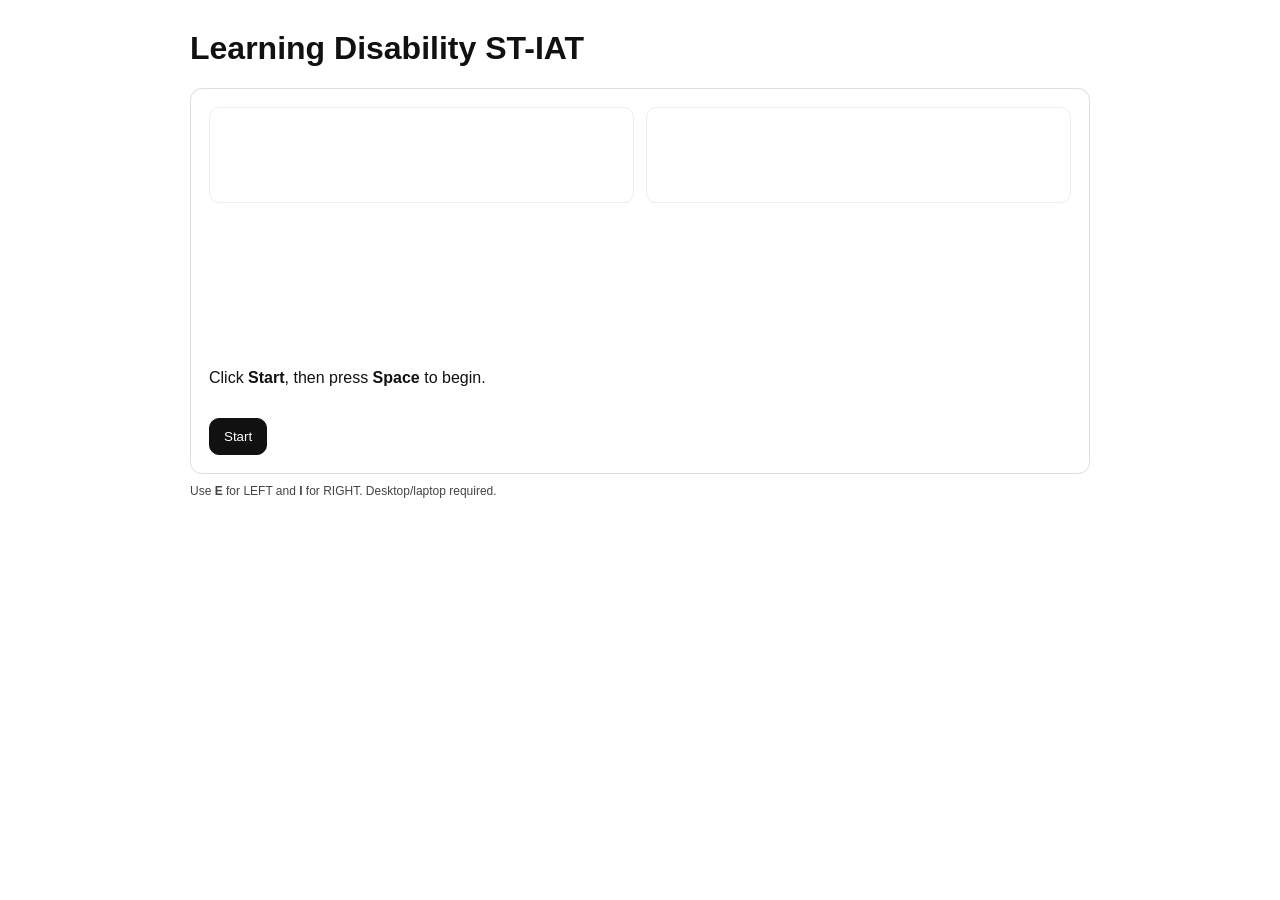
<file: index.html>
<!doctype html>
<html lang="en">
<head>
  <meta charset="utf-8" />
  <meta name="viewport" content="width=device-width,initial-scale=1" />
  <title>Learning Disability ST-IAT</title>
  <link rel="stylesheet" href="style.css" />
</head>
<body>
  <main class="wrap">
    <h1>Learning Disability ST-IAT</h1>

    <div id="panel" class="panel">
      <div id="labels" class="labels">
        <div class="label left">
          <div id="leftTop" class="top"></div>
          <div id="leftBottom" class="bottom"></div>
        </div>
        <div class="label right">
          <div id="rightTop" class="top"></div>
          <div id="rightBottom" class="bottom"></div>
        </div>
      </div>

      <div id="stimulus" class="stimulus"></div>
      <div id="feedback" class="feedback"></div>

      <div id="instructions" class="instructions"></div>
      <button id="startBtn" class="btn">Start</button>
    </div>

    <p class="tiny">Use <b>E</b> for LEFT and <b>I</b> for RIGHT. Desktop/laptop required.</p>
  </main>

  <script src="stiat.js"></script>
</body>
</html>
</file>
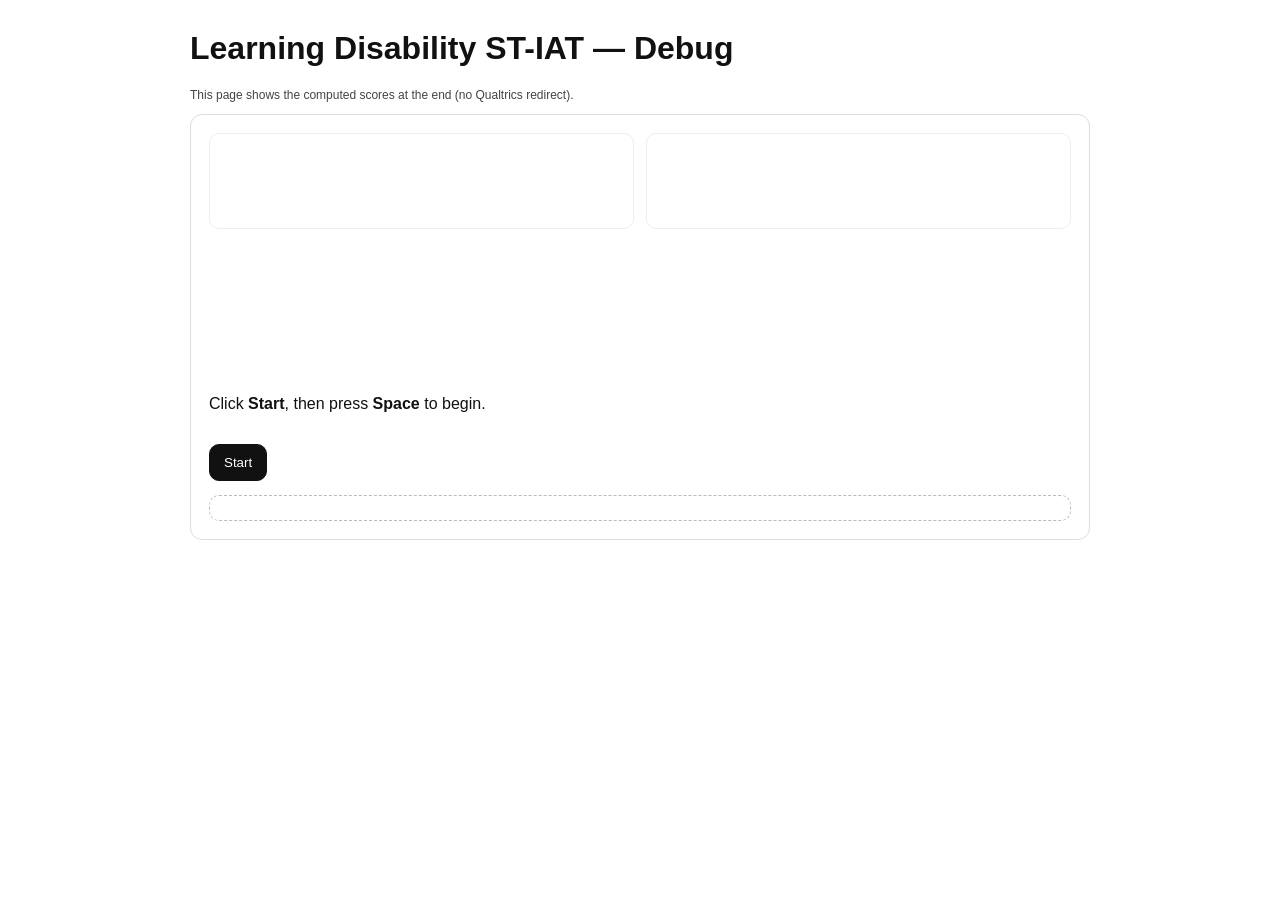
<file: debug.html>
<!doctype html>
<html lang="en">
<head>
  <meta charset="utf-8" />
  <meta name="viewport" content="width=device-width,initial-scale=1" />
  <title>Learning Disability ST-IAT (Debug)</title>
  <link rel="stylesheet" href="style.css" />
</head>
<body>
  <main class="wrap">
    <h1>Learning Disability ST-IAT — Debug</h1>
    <p class="tiny">This page shows the computed scores at the end (no Qualtrics redirect).</p>

    <div id="panel" class="panel">
      <div id="labels" class="labels">
        <div class="label left">
          <div id="leftTop" class="top"></div>
          <div id="leftBottom" class="bottom"></div>
        </div>
        <div class="label right">
          <div id="rightTop" class="top"></div>
          <div id="rightBottom" class="bottom"></div>
        </div>
      </div>

      <div id="stimulus" class="stimulus"></div>
      <div id="feedback" class="feedback"></div>

      <div id="instructions" class="instructions"></div>
      <button id="startBtn" class="btn">Start</button>

      <div id="debugOut" class="debugOut"></div>
    </div>
  </main>

  <script>
    // flag used by stiat.js to decide whether to redirect
    window.STIAT_DEBUG = true;
  </script>
  <script src="stiat.js"></script>
</body>
</html>
</file>
<file: style.css>
body { font-family: Arial, sans-serif; background:#fff; color:#111; margin:0; }
.wrap { max-width: 900px; margin: 30px auto; padding: 0 16px; }
.panel { border:1px solid #ddd; border-radius: 12px; padding: 18px; }
.labels { display:flex; justify-content:space-between; gap:12px; margin-bottom: 22px; }
.label { width: 48%; border:1px solid #eee; border-radius: 10px; padding: 10px; min-height: 74px; }
.top { font-weight:700; }
.bottom { margin-top: 6px; font-weight:700; }
.stimulus { text-align:center; font-size: 44px; margin: 34px 0 10px; min-height: 56px; }
.feedback { text-align:center; font-size: 42px; color: #c00; min-height: 48px; }
.instructions { font-size: 16px; line-height: 1.4; margin-top: 10px; }
.btn { margin-top: 12px; padding: 10px 14px; border-radius: 10px; border:1px solid #111; background:#111; color:#fff; cursor:pointer; }
.btn:disabled { opacity: .5; cursor:not-allowed; }
.tiny { color:#444; font-size: 12px; margin-top: 10px; }
.debugOut { margin-top: 14px; padding: 12px; border:1px dashed #bbb; border-radius: 10px; font-family: ui-monospace, SFMono-Regular, Menlo, Consolas, monospace; white-space: pre-wrap; }
</file>
